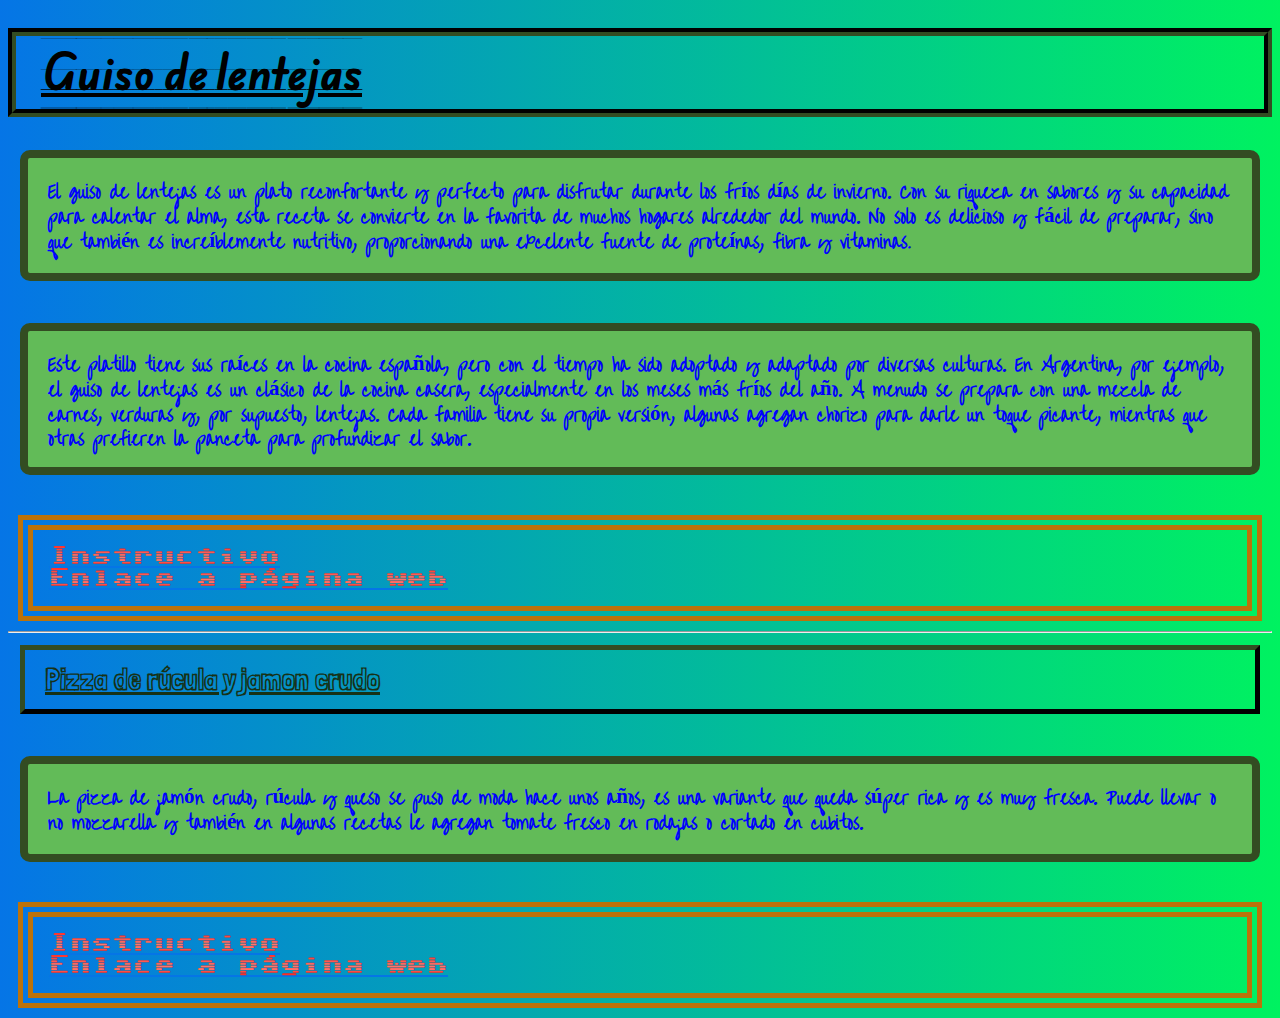
<file: Tarea 1/index.html>
<!DOCTYPE html>
<html lang="en">
<head>
    <meta charset="UTF-8">
    <meta name="viewport" content="width=device-width, initial-scale=1.0">
    <link rel="stylesheet" href="public/style/style.css">
    <title>Tarea 1</title>
</head>
<body>
    <h1 id="titulo"><U>Guiso de lentejas</U></h1>
    <br>
    <p><b>El guiso de lentejas es un plato reconfortante y perfecto para disfrutar durante los fríos días de invierno. Con su riqueza en sabores y su capacidad para calentar el alma, esta receta se convierte en la favorita de muchos hogares alrededor del mundo. No solo es delicioso y fácil de preparar, sino que también es increíblemente nutritivo, proporcionando una excelente fuente de proteínas, fibra y vitaminas</b>.</p>
    <br>
    <p><b>Este platillo tiene sus raíces en la cocina española, pero con el tiempo ha sido adoptado y adaptado por diversas culturas. En Argentina, por ejemplo, el guiso de lentejas es un clásico de la cocina casera, especialmente en los meses más fríos del año. A menudo se prepara con una mezcla de carnes, verduras y, por supuesto, lentejas. Cada familia tiene su propia versión, algunas agregan chorizo para darle un toque picante, mientras que otras prefieren la panceta para profundizar el sabor.</b></p>
    <br>
    <div>
    <a href="public/views/instructivo guiso.html">Instructivo</a>
    <br>
    <a href="https://www.paulinacocina.net/guiso-lentejas-receta-infalible/10685" target="_blank">Enlace a página web</a>
    </div>
    <hr>
    <h2 class="subtitulo"><U>Pizza de rúcula y jamon crudo</U></h2>
    <br>
    <p><b>La pizza de jamón crudo, rúcula y queso se puso de moda hace unos años, es una variante que queda súper rica y es muy fresca. Puede llevar o no mozzarella y también en algunas recetas le agregan tomate fresco en rodajas o cortado en cubitos.</b></p>
    <br>
    <div>
    <a href="public/views/instructivo pizza.html">Instructivo</a>
    <br>
    <a href="https://cookpad.com/ar/recetas/242752-pizza-de-rucula-y-jamon-crudo" target="_blank">Enlace a página web</a>
    </div>
</body>
</html>
</file>
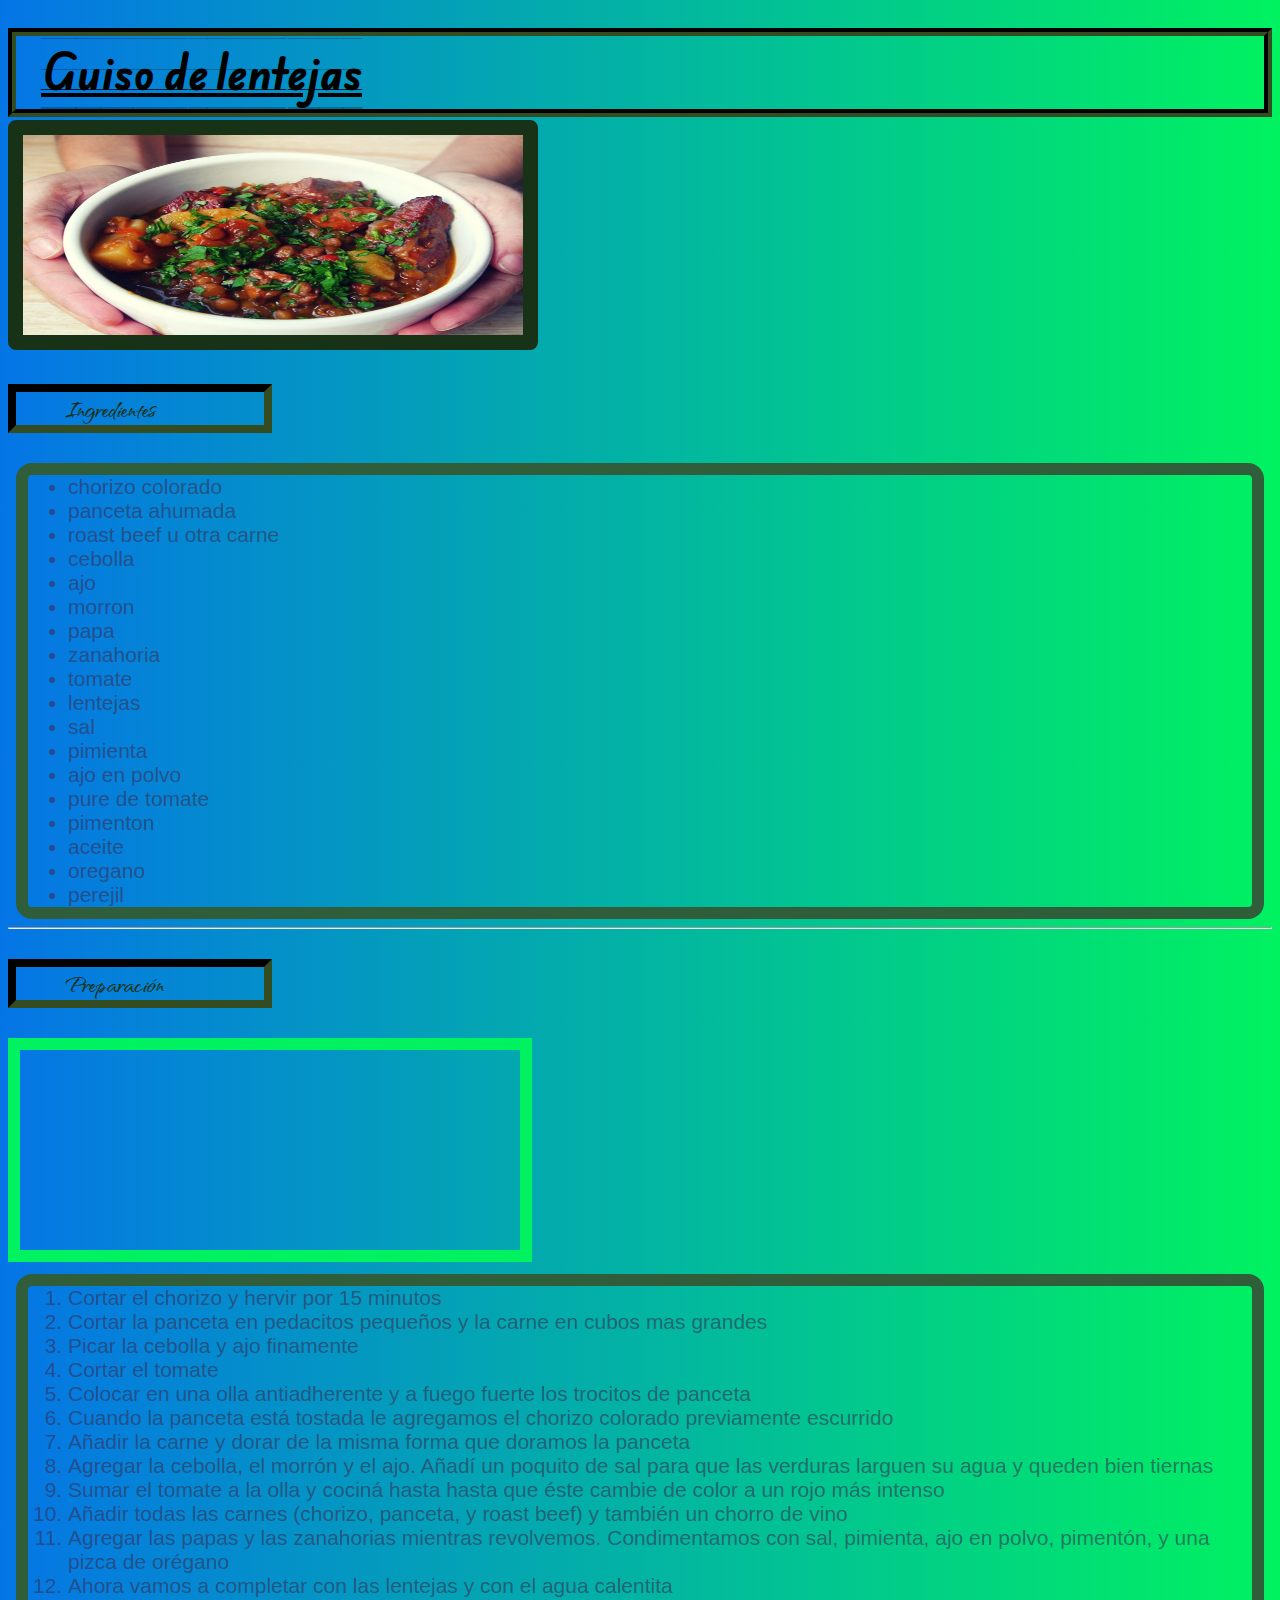
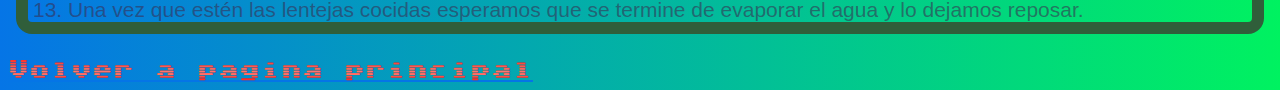
<file: Tarea 1/public/views/instructivo guiso.html>
<!DOCTYPE html>
<html lang="en">
<head>
    <meta charset="UTF-8">
    <meta name="viewport" content="width=device-width, initial-scale=1.0">
    <link rel="stylesheet" href="../style/style.css">
    <title>Instructivo guiso</title>
</head>
<body>
    <h1 id="titulo2"><U>Guiso de lentejas</U></h1>
    <img src="../img/guiso.jpg" alt="Imagen guiso" width="500" height="200">
    <h3 class="subtitulo">Ingredientes</h3>
    <ul>
        <li>chorizo colorado</li>
        <li>panceta ahumada</li>
        <li>roast beef u otra carne</li>
        <li>cebolla</li>
        <li>ajo</li>
        <li>morron</li>
        <li>papa</li>
        <li>zanahoria</li>
        <li>tomate</li>
        <li>lentejas</li>
        <li>sal</li>
        <li>pimienta</li>
        <li>ajo en polvo</li>
        <li>pure de tomate</li>
        <li>pimenton</li>
        <li>aceite</li>
        <li>oregano</li>
        <li>perejil</li>
    </ul>
    <hr>
    <h3 class="subtitulo">Preparación</h3>
    <iframe width="500" height="200" src="https://www.youtube.com/embed/qRHymy7Ue4E" title="CÓMO HACER GUISO DE LENTEJAS (CON CARNE)" frameborder="0" allow="accelerometer; autoplay; clipboard-write; encrypted-media; gyroscope; picture-in-picture; web-share" referrerpolicy="strict-origin-when-cross-origin" allowfullscreen></iframe>
    <ol>
    <li>Cortar el chorizo y hervir por 15 minutos</li>
    <li>Cortar la panceta en pedacitos pequeños y la carne en cubos mas grandes</li>
    <li>Picar la cebolla y ajo finamente</li>
    <li>Cortar el tomate</li>
    <li>Colocar en una olla antiadherente y a fuego fuerte los trocitos de panceta</li>
    <li>Cuando la panceta está tostada le agregamos el chorizo colorado previamente escurrido</li>
    <li>Añadir la carne y dorar de la misma forma que doramos la panceta</li>
    <li>Agregar la cebolla, el morrón y el ajo. Añadí un poquito de sal para que las verduras larguen su agua y queden bien tiernas</li>
    <li>Sumar el tomate a la olla y cociná hasta hasta que éste cambie de color a un rojo más intenso</li>
    <li>Añadir todas las carnes (chorizo, panceta, y roast beef) y también un chorro de vino</li>
    <li>Agregar las papas y las zanahorias mientras revolvemos. Condimentamos con sal, pimienta, ajo en polvo, pimentón, y una pizca de orégano</li>
    <li>Ahora vamos a completar con las lentejas y con el agua calentita</li>
    <li>Una vez que estén las lentejas cocidas esperamos que se termine de evaporar el agua y lo dejamos reposar.</li>
    </ol>
    <br>
<a href="../../index.html">Volver a pagina principal</a>
</body>
</html>
</file>
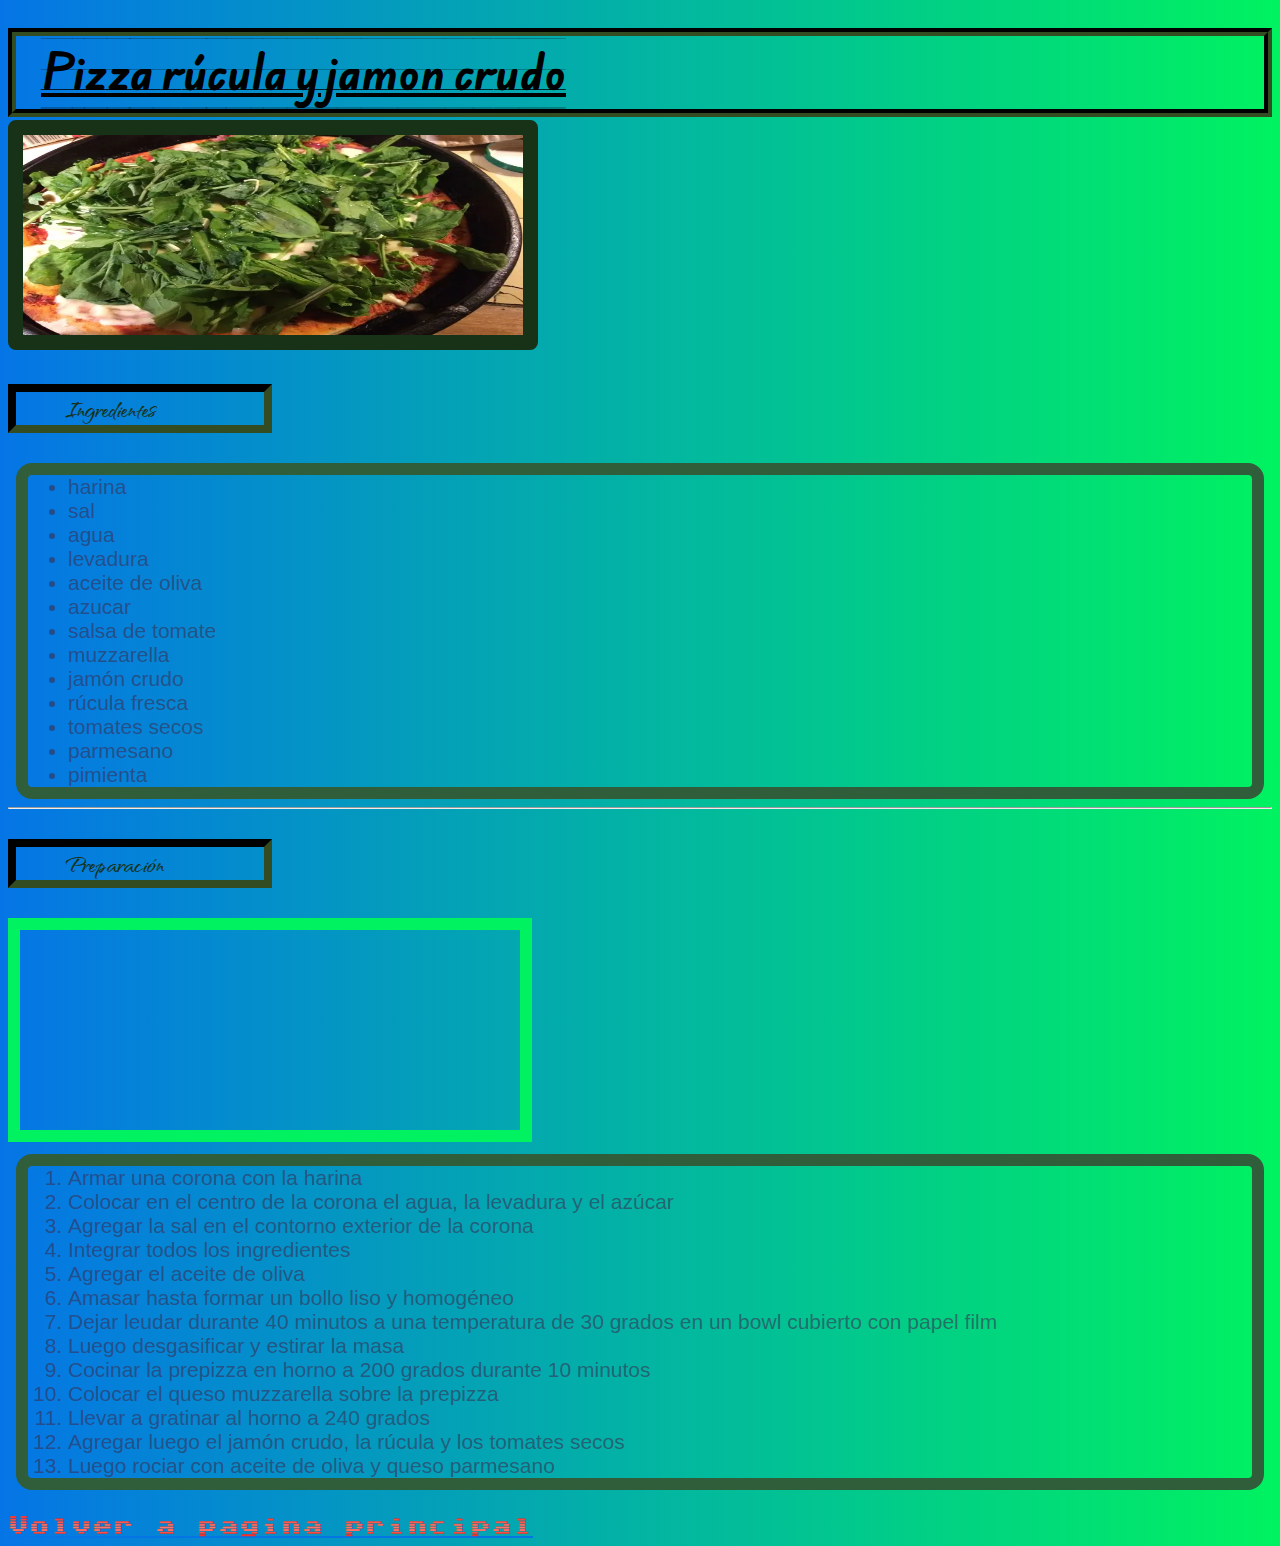
<file: Tarea 1/public/views/instructivo pizza.html>
<!DOCTYPE html>
<html lang="en">
<head>
    <meta charset="UTF-8">
    <meta name="viewport" content="width=device-width, initial-scale=1.0">
    <link rel="stylesheet" href="../style/style.css">
    <title>Instructivo pizza</title>
</head>
<body>
    <h1 id="titulo3"><U>Pizza rúcula y jamon crudo</U></h1>
    <img src="../img/pizza rucula y jamon crudo.webp" alt="imagen pizza" width="500" height="200">
<h3 class="subtitulo">Ingredientes</h3>
<ul>
    <li>harina</li>
    <li>sal</li>
    <li>agua</li>
    <li>levadura</li>
    <li>aceite de oliva</li>
    <li>azucar</li>
    <li>salsa de tomate</li>
    <li>muzzarella</li>
    <li>jamón crudo</li>
    <li>rúcula fresca</li>
    <li>tomates secos</li>
    <li>parmesano</li>
    <li>pimienta</li>
</ul>
<hr>
<h3 class="subtitulo">Preparación</h3>
<iframe width="500" height="200" src="https://www.youtube.com/embed/cTrNbn59iPg" title="&quot;Pizza de rúcula y jamón crudo a la piedra&quot; ideal para un viernes" frameborder="0" allow="accelerometer; autoplay; clipboard-write; encrypted-media; gyroscope; picture-in-picture; web-share" referrerpolicy="strict-origin-when-cross-origin" allowfullscreen></iframe>
<ol>
    <li>Armar una corona con la harina</li>
    <li>Colocar en el centro de la corona el agua, la levadura y el azúcar</li>
    <li>Agregar la sal en el contorno exterior de la corona</li>
    <li>Integrar todos los ingredientes</li>
    <li>Agregar el aceite de oliva</li>
    <li>Amasar hasta formar un bollo liso y homogéneo</li>
    <li>Dejar leudar durante 40 minutos a una temperatura de 30 grados en un bowl cubierto con papel film</li>
    <li>Luego desgasificar y estirar la masa</li>
    <li>Cocinar la prepizza en horno a 200 grados durante 10 minutos</li>
    <li>Colocar el queso muzzarella sobre la prepizza</li>
    <li>Llevar a gratinar al horno a 240 grados</li>
    <li>Agregar luego el jamón crudo, la rúcula y los tomates secos</li>
    <li>Luego rociar con aceite de oliva y queso parmesano</li>
</ol>
<br>
<a href="../../index.html">Volver a pagina principal</a>
</body>
</html>
</file>
<file: Tarea 1/public/style/style.css>
@import url('https://fonts.googleapis.com/css2?family=Edu+AU+VIC+WA+NT+Dots:wght@400..700&family=Londrina+Sketch&display=swap');
@import url('https://fonts.googleapis.com/css2?family=Edu+AU+VIC+WA+NT+Guides:wght@400..700&family=Liu+Jian+Mao+Cao&display=swap');
@import url('https://fonts.googleapis.com/css2?family=Sixtyfour+Convergence&display=swap');
@import url('https://fonts.googleapis.com/css2?family=Edu+AU+VIC+WA+NT+Dots:wght@400..700&display=swap');
@import url('https://fonts.googleapis.com/css2?family=Edu+AU+VIC+WA+NT+Dots:wght@400..700&family=Qwitcher+Grypen:wght@400;700&display=swap');


#titulo, #titulo2, #titulo3 {
    font-size: 42px;
}
.subtitulo {
    font-size: 30px;
    color: rgb(23, 50, 22);
}
ul, ol {
    font-size: 21px;
    color: rgba(58, 44, 80, 0.586);
}
p, a {
    font-size: 21px;
    color: blue;
}
body {
    background: #00F260; 
    background: -webkit-linear-gradient(to right, #0575E6, #00F260); 
    background: linear-gradient(to right, #0575E6, #00F260); 

}
h1 {
    font-family: "Edu AU VIC WA NT Guides", cursive;
    border: 8px groove rgb(51, 76, 34);
    padding-left: 25px;
    margin-bottom: 3px;
}
h2 {
    font-family: "Londrina Sketch", sans-serif;
    border: 5px outset  rgb(51, 76, 34);
    padding: 12px 0px 12px 20px;
    margin: 12PX;
}
p {
    font-family: "Liu Jian Mao Cao", cursive;
    border: 8px solid rgb(51, 76, 34);
    border-radius: 10px;
    background-color:rgb(98, 187, 88);
    margin: 12px;
    padding: 20px;
}
a {
    font-family: "Sixtyfour Convergence", sans-serif;
    color: #0575E6;
}
li {
    font-family: Verdana, Geneva, Tahoma, sans-serif;
}
h3 {
    font-family: "Qwitcher Grypen", cursive;
    border: 8px inset rgb(51, 76, 34);
    margin-right: 1000px;
    padding-left: 50px;
}
ul, ol {
    border: 12px solid rgb(48, 94, 58);
    margin: 8px;
    border-radius: 16px;
}
div {
    border: 15px double rgb(188, 114, 10);
    margin: 10px;
    padding: 16px;
}
img {
    border: 15px solid rgb(23, 50, 22);
    border-radius: 8px;
}
iframe {
    border: 12px solid #00F260;
}
</file>
